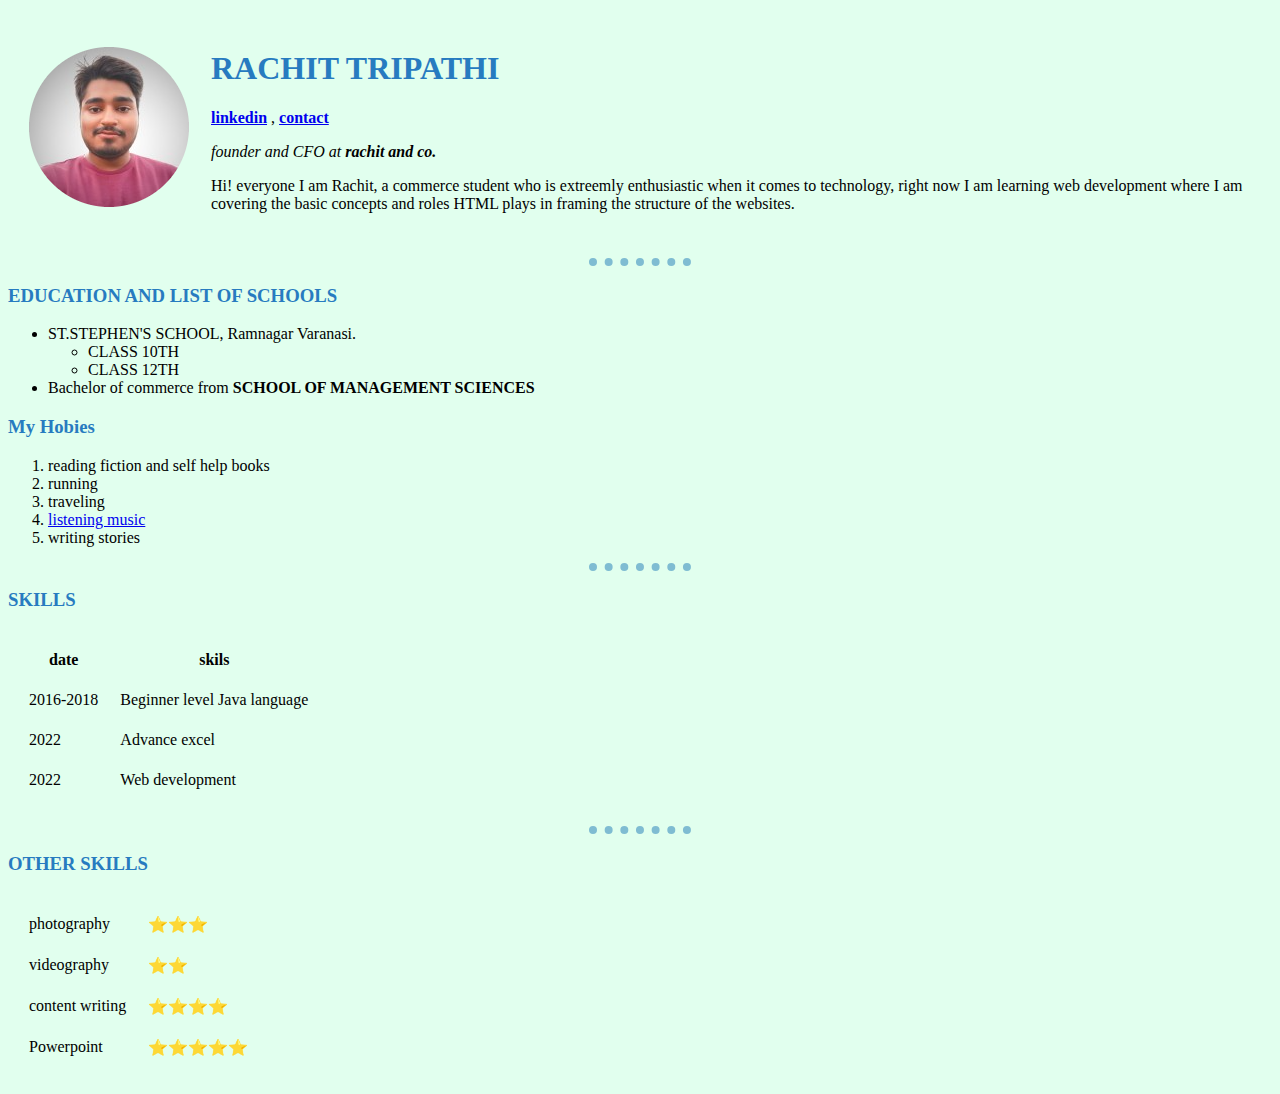
<file: index.html>
<!DOCTYPE html>
<html>

<head>
  <meta charset="utf-8">
  <title>👑rachit's personal site</title>
  <link rel="stylesheet" href="css/style.css">
</head>
<body>
  <table cellspacing="20">
    <tr>
      <td><img src="rachit.png" alt="rachit's profile picture"></td>
      <td>
        <h1> RACHIT TRIPATHI </h1>
        <p> <strong><a href="https://www.linkedin.com/in/rachit-tripathi-a8490215b">linkedin</a></strong> ,
           <strong><a href="contact.html">contact</a></strong> </p>
        <p>
          <em>founder and CFO at <strong>rachit and co.</strong></em>
        </p>
        <p>Hi! everyone I am Rachit, a commerce student who is extreemly enthusiastic when it comes to technology, right now I am learning web development where I am covering the basic concepts and roles HTML plays in framing the structure of the websites. </p>

      </td>
    </tr>
  </table>
  <hr>
  <h3>EDUCATION AND LIST OF SCHOOLS </h3>
  <p>
  <ul>
    <li>ST.STEPHEN'S SCHOOL, Ramnagar Varanasi.
      <ul>
        <li>CLASS 10TH</li>
        <li>CLASS 12TH</li>
      </ul>
    </li>
    <li>Bachelor of commerce from <STRONG>SCHOOL OF MANAGEMENT SCIENCES</STRONG></li>
  </ul>
  <h3>My Hobies</h3>
  <ol type="1">
    <li>reading fiction and self help books</li>
    <li>running</li>
    <li>traveling</li>
    <li> <a href="https://open.spotify.com/playlist/6AEtSJud2rEGUlQpczYI4G?si=62704205786847e7"> listening music </a></li>
    <li>writing stories</li>
  </ol>
  <p>
    <hr>
    <h3> SKILLS </h3>
  <table cellspacing="20">
    <thead>
      <tr>
        <th>date</th>
        <th>skils</th>
      </tr>
    </thead>
    <tbody>
      <tr>
        <td>2016-2018 </td>
        <td> Beginner level Java language</td>
      </tr>
      <tr>
        <td>2022</td>
        <td>Advance excel</td>
      </tr>
      <tr>
        <td>2022</td>
        <td>Web development</td>
      </tr>
    </tbody>
    <tfoot>
    </tfoot>

  </table>
  </p>
  <p>
    <hr>
  <h3>OTHER SKILLS</h3>
  <table cellspacing="20">
    <tr>
      <td>
        photography
      </td>
  <td>⭐⭐⭐</td>
    </tr>
    <tr>
      <td>videography</td>
      <td>⭐⭐</td>
    </tr>
    <tr>
      <td>content writing</td>
      <td>⭐⭐⭐⭐</td>
    </tr>
    <tr>
      <td>Powerpoint</td>
      <td>⭐⭐⭐⭐⭐</td>
    </tr>
  </table>
  </p>




</body>

</html>
</file>
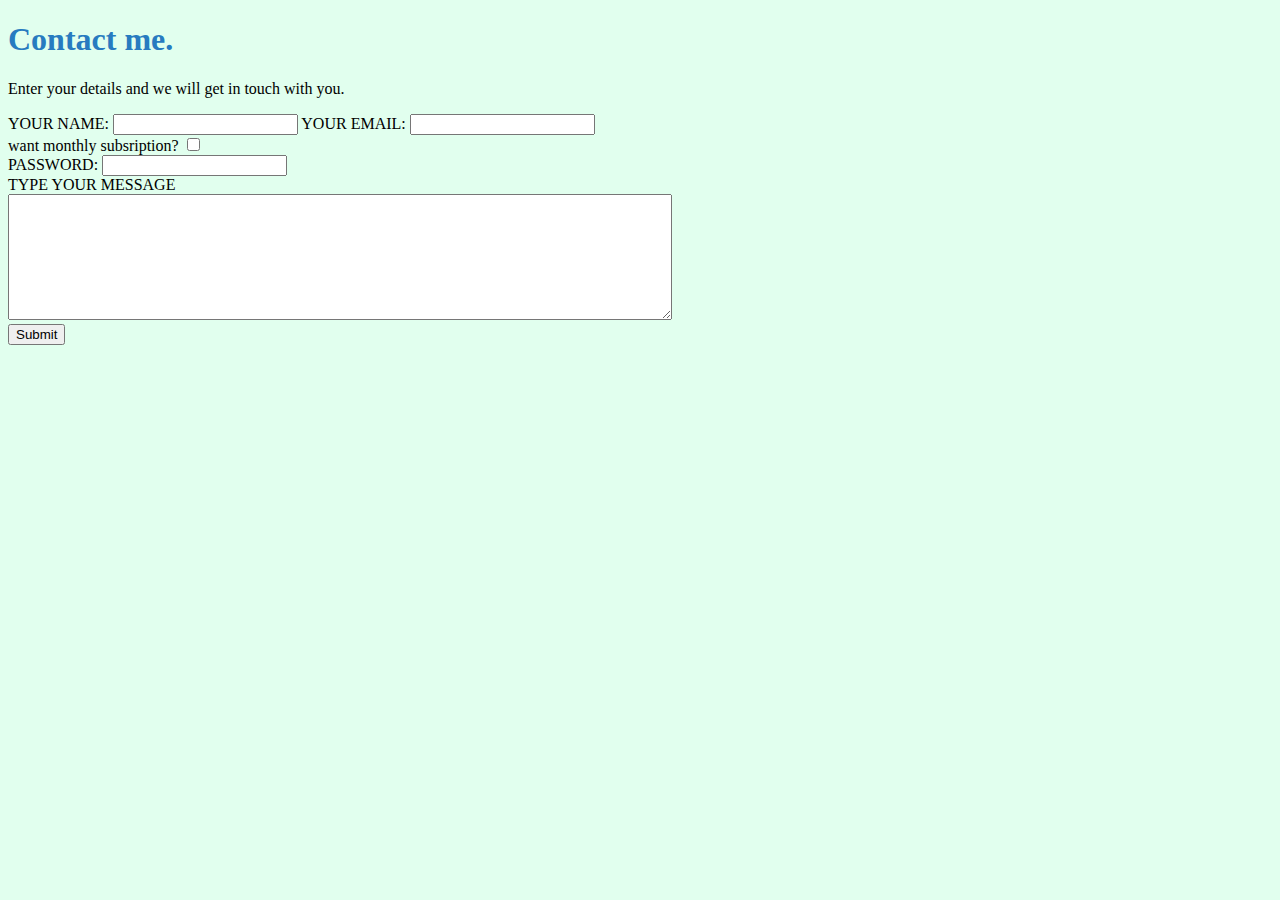
<file: contact.html>
<!DOCTYPE html>
<html>

<head>
  <meta charset="utf-8">
  <title>rachit's contact details</title>
  <link rel="stylesheet" href="css/style.css">
</head>

<body>
  <h1>Contact me.</h1>
  <p>Enter your details and we will get in touch with you.</p>
  <form action="mailto:rachittripathi17@gmail.com" method="post" enctype="text/plain">
    <label>YOUR NAME:</label>
    <input type="text" name="name" value="">
    <label>YOUR EMAIL:</label>
    <input type="email" name="email" value=""> <br>
    <label>want monthly subsription?</label>
    <input type="checkbox" name="preference" value=""><br>
    <label>PASSWORD:</label>
    <input type="password" name="password" value=""><br>
    <label>TYPE YOUR MESSAGE</label><br>
    <textarea name="name" rows="8" cols="80"></textarea><br>
    <input type="submit" name=""> <br>

  </form>
</body>

</html>
</file>
<file: css/style.css>
body {
  background-color: #E1FFEE;
}
  hr {
    background-color: none;
    border-style: none;
    border-top: 8px dotted #7FBCD2;

    width: 8%;
  }
  h1{
    color: #277BC0;
  }
  h3{
    color: #277BC0;
  }
</file>
